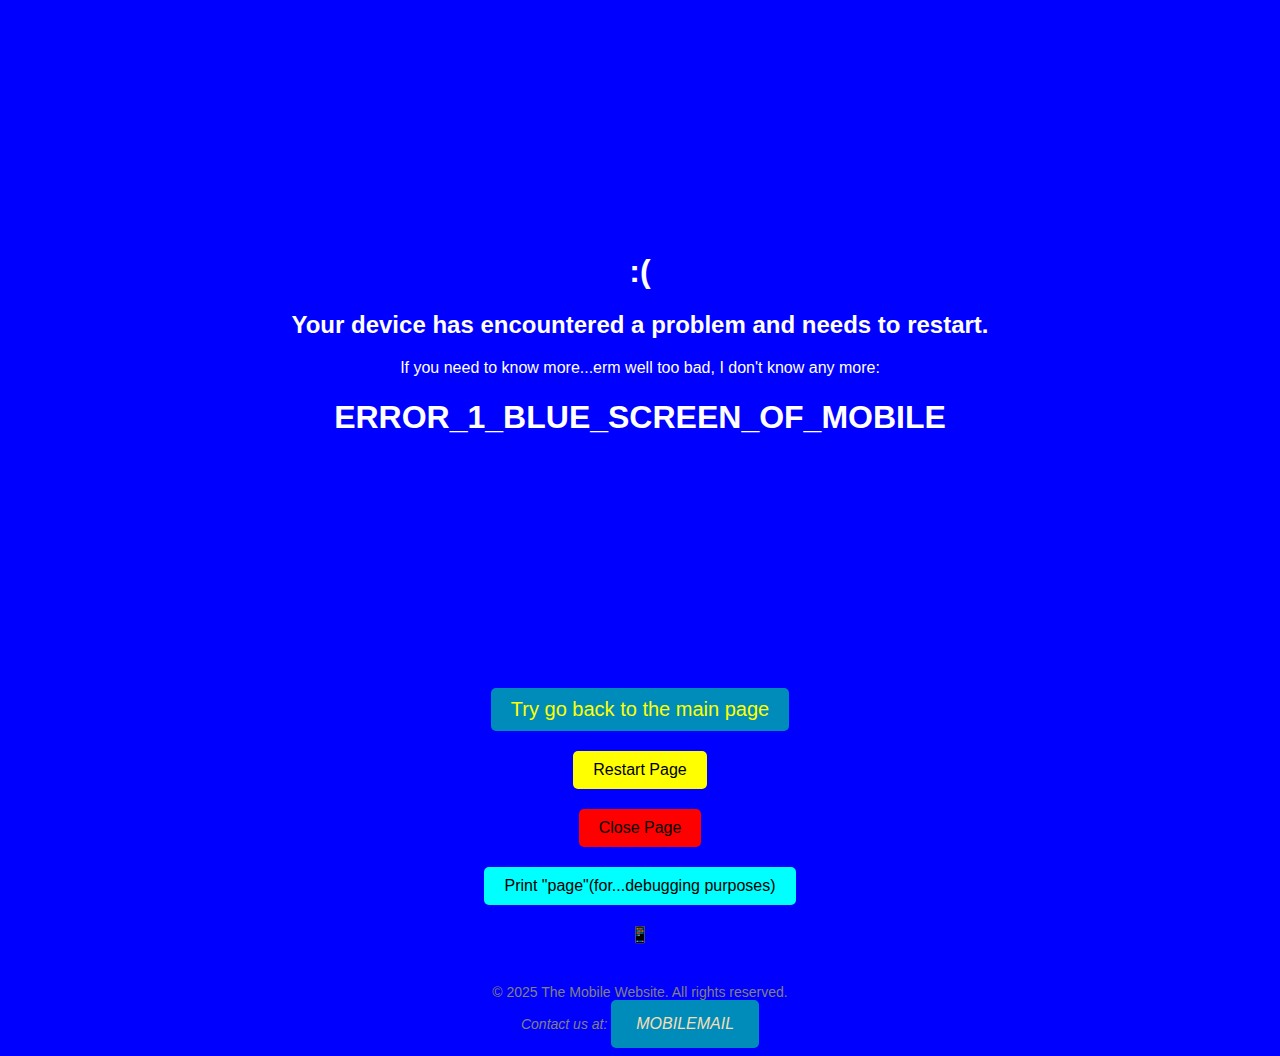
<file: actual website/blue_screen_of_mobile.html>
<!DOCTYPE html>
<html lang="en-GB">
<head>
    <style>
        a:link, a:visited {
          background-color: #008CBA;
          color: white;
          padding: 15px 25px;
          text-align: center;
          text-decoration: none;
          display: inline-block;
            font-size: 16px;
            border-radius: 5px;
            width: fit-content;
            margin: 0 auto;

        }
        
        a:hover, a:active {
          background-color: #005f73;
            color: white;
        }
        </style>
    <meta charset="UTF-8">
    <meta name="viewport" content="width=device-width, initial-scale=1.0">
    <title>BLUE_SCREEN_OF_MOBILE</title>
</head>
<body style="background-color: blue;">
    <h1 style="color: white; text-align: center; margin-top: 20%;">:(</h1>
    <h2 title="Your device has encountered an error and needs to restart."style="color: white; text-align: center;">Your device has encountered a problem and needs to restart.</h2>
    <p title="We cannot provide anymore information about this error."style="color: white; text-align: center;">If you need to know more...erm well too bad, I don't know any more:</p>
    <h1 style="color: white; text-align: center; margin-bottom: 20%;"> ERROR_1_BLUE_SCREEN_OF_MOBILE</h1>
    <a href="index.html" style="display: block; margin: 20px auto; padding: 10px 20px; color: yellow; text-decoration: none; font-size: 20px; display: block; text-align: center;border-radius: 5px; cursor: pointer;">Try go back to the main page</a>
    <button onclick="reloadPage()" style="display: block; margin: 20px auto; padding: 10px 20px; font-size: 16px; background-color: yellow; color: black; border: none; border-radius: 5px; cursor: pointer;">Restart Page</button>
    <button onclick="closePage()" style="display: block; margin: 20px auto; padding: 10px 20px; font-size: 16px; background-color: rgb(255, 0, 0); color: black; border: none; border-radius: 5px; cursor: pointer;">Close Page</button>
    <button onclick="window.print()" style="display: block; margin: 20px auto; padding: 10px 20px; font-size: 16px; background-color: rgb(0, 255, 255); color: black; border: none; border-radius: 5px; cursor: pointer;">Print "page"(for...debugging purposes)</button>
    <script>
        // Additional inline JavaScript can be added here if needed
        document.body.style.fontFamily = "'Segoe UI', Tahoma, Geneva, Verdana, sans-serif"; // Set a clean font
        document.write("<p style='font-size:16px; color: gray;text-align: center'>📱</p>");
        function reloadPage() {
            //Reloading...
            location.reload();
        }
        function closePage() {
            //SYSTEM FUNKIFICATION
            // Open a new window
            let newWin = window.open("that_is_not_an_option.html", "_blank", "width=600,height=200");

            // Close it after 3 seconds
            setTimeout(() => {
                if (newWin && !newWin.closed) {
                newWin.close();
                }
            }, 3000);
            }
        
    </script>
    <footer style="font-size: 14px; color: gray; text-align: center; margin-top: 40px;">
        &copy; 2025 The Mobile Website. All rights reserved.
        <address>
            Contact us at: <a href="mailto:chimaobisoronnadi7@gmail.com" style="color: wheat; text-decoration: none;">MOBILEMAIL</a>
        </address>
    </footer>
</body>
</html>
<!-- THE-MOBILE-WEBSITE v1.6:QUIZZICAL STYLIST:
 Author:M0bile132022
 Date of last test:11/01/2025 -->
</file>
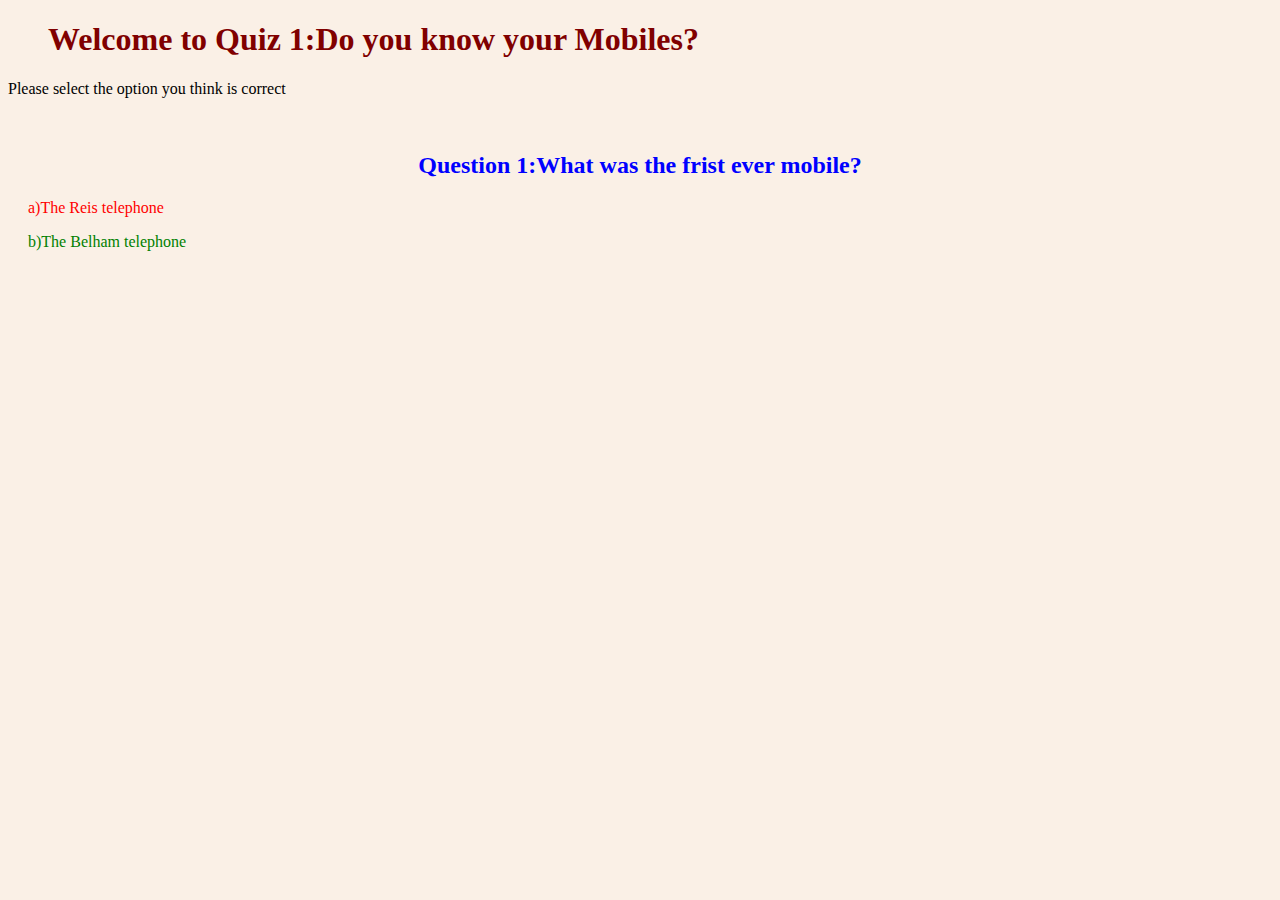
<file: actual website/quiz_1.html>
<!DOCTYPE html>
<html lang="en">
<head>
    
    <meta charset="UTF-8">
    <meta name="viewport" content="width=device-width, initial-scale=1.0">
    <title>Quiz 1</title>
<style>
body {
  background-color: linen;
}

h1 {
  color: maroon;
  margin-left: 40px;
}
p {
  font-family: "Times New Roman", Times, serif;
}
</style>
</head>
<body>
    <h1>Welcome to Quiz 1:Do you know your Mobiles?</h1>
<p>Please select the option you think is correct</p>
<br>
<h2 style="color:blue;text-align:center;">Question 1:What was the frist ever mobile?</h2>
<pre><p style="color:red;">     a)The Reis telephone</p></pre>
<pre><p style="color:green;">     b)The Belham telephone</p></pre>
    
</body>
</html>

<!-- THE-MOBILE-WEBSITE v1.6:QUIZZICAL STYLIST:
 Author:M0bile132022
 Date of last test:11/01/2026 -->
</file>
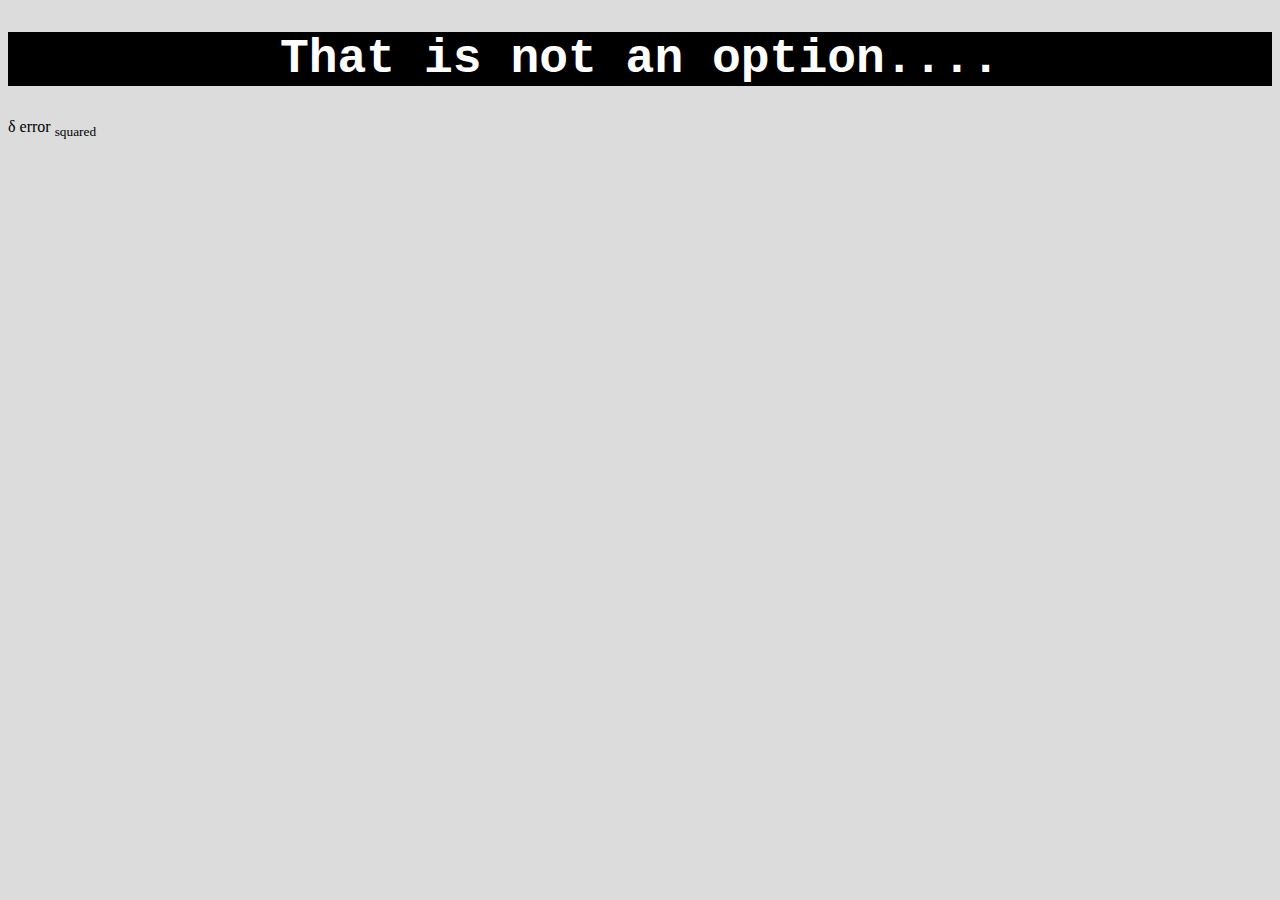
<file: actual website/that_is_not_an_option.html>
<!DOCTYPE html>
<html lang="en">
<head>
    <meta charset="UTF-8">
    <meta name="viewport" content="width=device-width, initial-scale=1.0">
    <title>...</title>
</head>
<body style="background-color: gainsboro;">
    <h1 style="text-align: center;background-color: black;color: white;font-family:'Courier New', Courier, monospace ;font-size: 300%;">That is not an option....</h1>
</body>
<footer>
    &delta; error <sub>squared</sub>
</footer>
</html>
<!-- THE-MOBILE-WEBSITE v1.6:QUIZZICAL STYLIST:
    Author:M0bile132022
    Date of last test:22/10/2025 -->
</file>
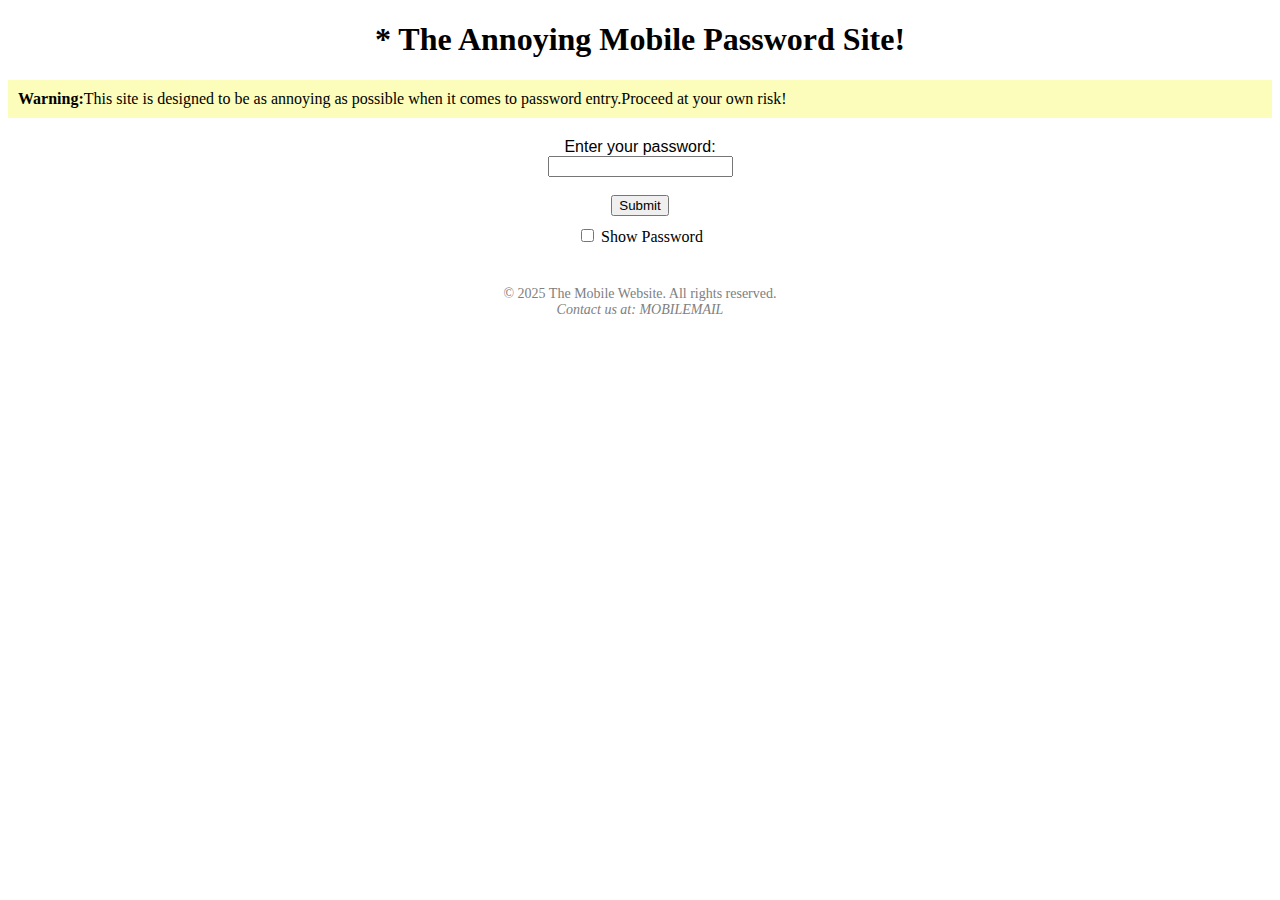
<file: actual website/the_annoying_mobile_password_site.html>
<!DOCTYPE html>
<html lang="en">
<head>
    <meta charset="UTF-8">
    <meta name="viewport" content="width=device-width, initial-scale=1.0">
    <title>The Annoying Moble Password Site</title>
</head>
<body>
    <div style="font-family:'Times New Roman', Times, serif;text-align: center;text-decoration: wavy;">
        <h1 style="font-family:'Times New Roman', Times, serif;text-align: center;">* The Annoying Mobile Password Site!</h1>
    </div>
    <div style="background-color: rgba(250, 250, 148, 0.637); padding: 10px; margin-bottom: 20px;">
        <strong>Warning:</strong>This site is designed to be as annoying as possible when it comes to password entry.Proceed at your own risk!
    </div>
    
    <form id="passwordForm" style="font-family:'Arial', sans-serif; text-align: center;">
        <label for="password">Enter your password:</label><br>
        <input type="password" id="password" name="password" required><br><br>
        <input type="submit" value="Submit">
    </form>
    
<!---Toggle password visibility...-->
    <div style="text-align: center; margin-top: 10px;">
        <input type="checkbox" id="togglePassword" onclick="togglePassword()">
        <label for="togglePassword">Show Password</label>
    </div>

<!-- Letter count of password-->
<!--Need to remove line break here-->

    <p id="letterCount" style="text-align: center; font-family: 'Arial', sans-serif;display: inline;"></p> 
    <!-- Caps lock warning-->
    <b><p id="message" style="text-align: center; font-family: 'Arial', sans-serif; color: red;"></p></b>
    

    <script src="the_annoying_mobile_password_site.js"></script>
    <footer style="font-size: 14px; color: gray; text-align: center; margin-top: 40px;">
        &copy; 2025 The Mobile Website. All rights reserved.
        <address>
            Contact us at: <a href="mailto:chimaobisoronnadi7@gmail.com" style="color: gray; text-decoration: none;">MOBILEMAIL</a>
        </address>
    
</body>
</html>
<!-- THE-MOBILE-WEBSITE v1.6:QUIZZICAL STYLIST:
 Author:M0bile132022
 Date of last test:11/01/2026 -->
</file>
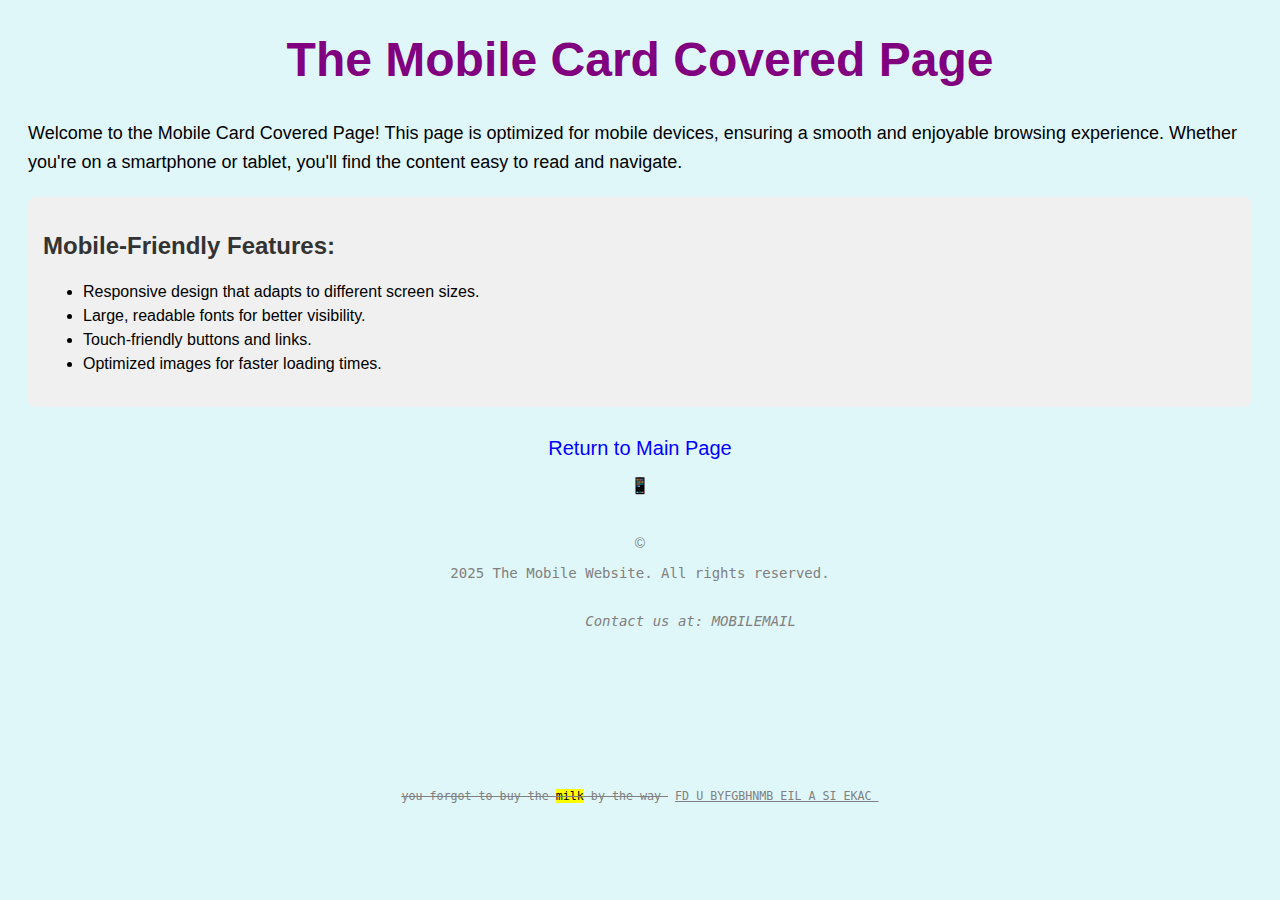
<file: actual website/the_mobile_card_covered_page.html>
<!DOCTYPE html>
<html lang="en">
<head>
    <meta charset="UTF-8">
    <meta name="viewport" content="width=device-width, initial-scale=1.0">
    <title>THE_MOBILE_CARD_COVERED_PAGE</title>
</head>
<body>
    <h1 style="font-size: 48px; color: purple; text-align: center;">The Mobile Card Covered Page</h1>
    <p title="This page is designed to be mobile-friendly and easy to read." style="font-size: 18px; line-height: 1.6; margin: 20px;">
        Welcome to the Mobile Card Covered Page! This page is optimized for mobile devices, ensuring a smooth and enjoyable browsing experience. Whether you're on a smartphone or tablet, you'll find the content easy to read and navigate.
    </p>
    <div style="background-color: #f0f0f0; padding: 15px; border-radius: 8px; margin: 20px;">
        <h2 style="color: #333;">Mobile-Friendly Features:</h2>
        <ul style="font-size: 16px; line-height: 1.5;">
            <li>Responsive design that adapts to different screen sizes.</li>
            <li>Large, readable fonts for better visibility.</li>
            <li>Touch-friendly buttons and links.</li>
            <li>Optimized images for faster loading times.</li>
        </ul>
    </div>
    <a href="index.html" style="color: blue; text-decoration: none; font-size: 20px; display: block; text-align: center; margin-top: 30px;">Return to Main Page</a>
    <script>
        // Additional inline JavaScript can be added here if needed
        document.body.style.backgroundColor = "#e0f7fa"; // Light cyan background
        document.body.style.fontFamily = "'Segoe UI', Tahoma, Geneva, Verdana, sans-serif"; // Set a clean font
        document.write("<p style='font-size:16px; color: gray;text-align: center'>📱</p>");

    </script>
    <footer style="font-size: 14px; color: gray; text-align: center; margin-top: 40px;">
        &copy; <pre>2025 The Mobile Website. All rights reserved.
        <address>
            Contact us at: <a href="mailto:chimaobisoronnadi7@gmail.com" style="color: gray; text-decoration: none;">MOBILEMAIL</a>
        </address>

        
        
        




<sup><del>you forgot to buy the <mark>milk</mark> by the way </del> <ins><bdo dir="rtl"> CAKE IS A LIE BMNHBGFYB U DF</bdo></ins></sup></pre>
    </footer>
    
</body>
</html>
<!-- THE-MOBILE-WEBSITE v1.6:QUIZZICAL STYLIST:
    Author:M0bile132022
    Date of last test:11/01/2026 -->
</file>
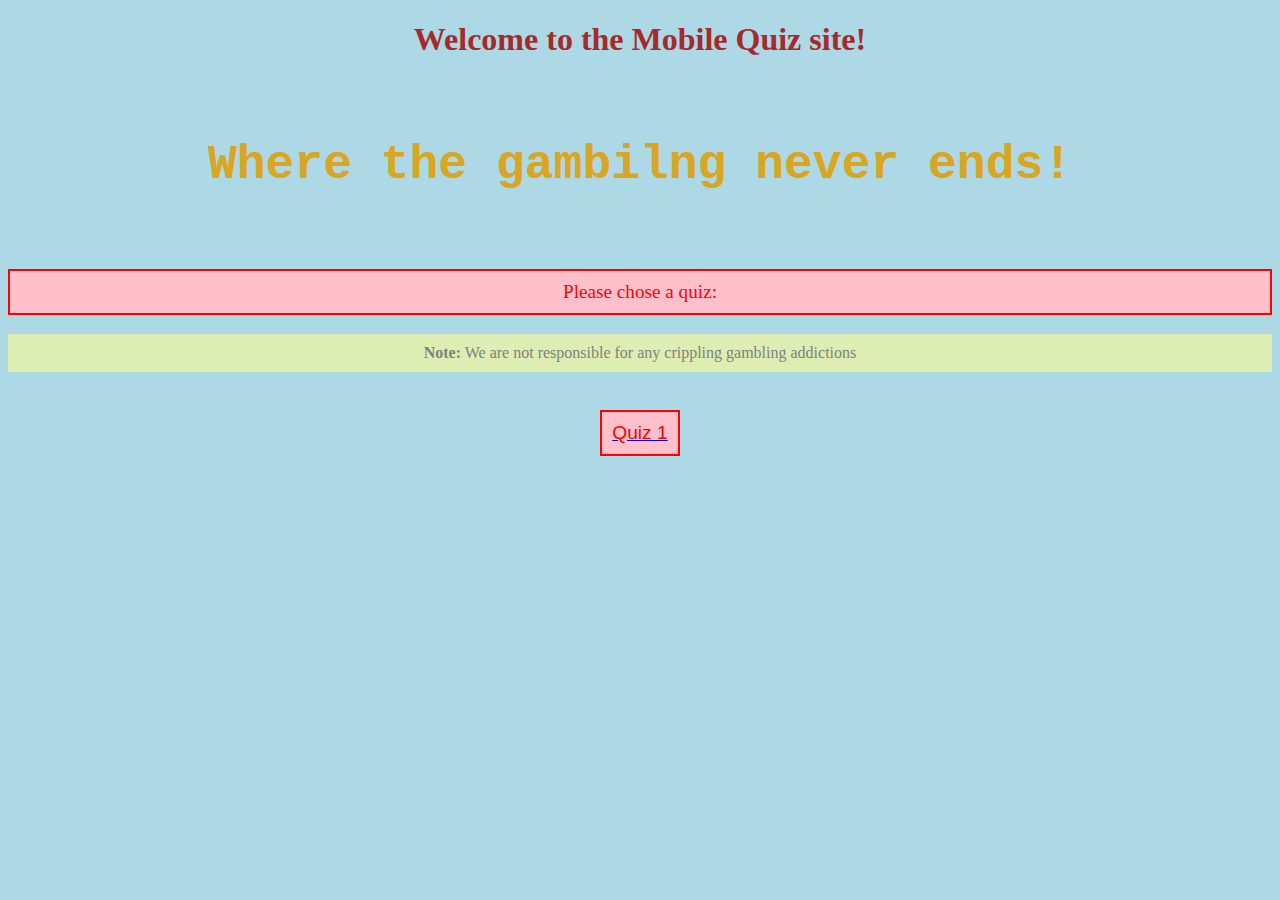
<file: actual website/the_mobile_quiz.html>
<!DOCTYPE html>
<html lang="en">
<head>
    <meta charset="UTF-8">
    <meta name="viewport" content="width=device-width, initial-scale=1.0">
    <title>The Mobile Quiz</title>
    <link rel="stylesheet" href="the_mobile_quiz.css">
</head>
<body>
    <h1 class="center">Welcome to the Mobile Quiz site!</h1>
    <br>
    <h2 class="center large">Where the gambilng never ends!</h2>
    <br>
    <p class="red">Please chose a quiz:</p>
    <p id="Para1"><strong>Note:</strong> We are not responsible for any crippling gambling addictions</p>
    <br>
    <a href="quiz_1.html"><button>Quiz 1</button></a>
    
</body>
</html>

<!-- THE-MOBILE-WEBSITE v1.6:QUIZZICAL STYLIST:
 Author:M0bile132022
 Date of last test:11/01/2026 -->
</file>
<file: actual website/the_mobile_quiz.css>
body {
  background-color: lightblue;
}


p.red, button {
  color: red;
  margin-left: auto;
  margin-right: auto;
  display: block;
  border: 2px solid red;
  padding: 10px;
  background-color: pink;
  font-size: 120%;
}
.center {
  color: brown;
}
.large {
  font-size: 300%;
  font-family: 'Courier New', Courier, monospace;
  font-weight: bolder;
  color: goldenrod;
}
#Para1 {
  color: gray;
  background-color: rgba(250, 250, 148, 0.637); 
  padding: 10px; 
  margin-bottom: 20px;
}
* {
  text-align: center;
}
button:hover {
  background-color: yellow;
  color: blue;
  font-size: 130%;
}
button:active {
  background-color: orange;
  color: white;
  font-size: 140%;
}
.correct {
  color: green;
  font-weight: bold;
}
.incorrect {
  color: red;
  font-weight: bold;
}

/* THE-MOBILE-WEBSITE v1.6:QUIZZICAL STYLIST:
Author:M0bile132022
Date of last test:11/01/2026 */
</file>
